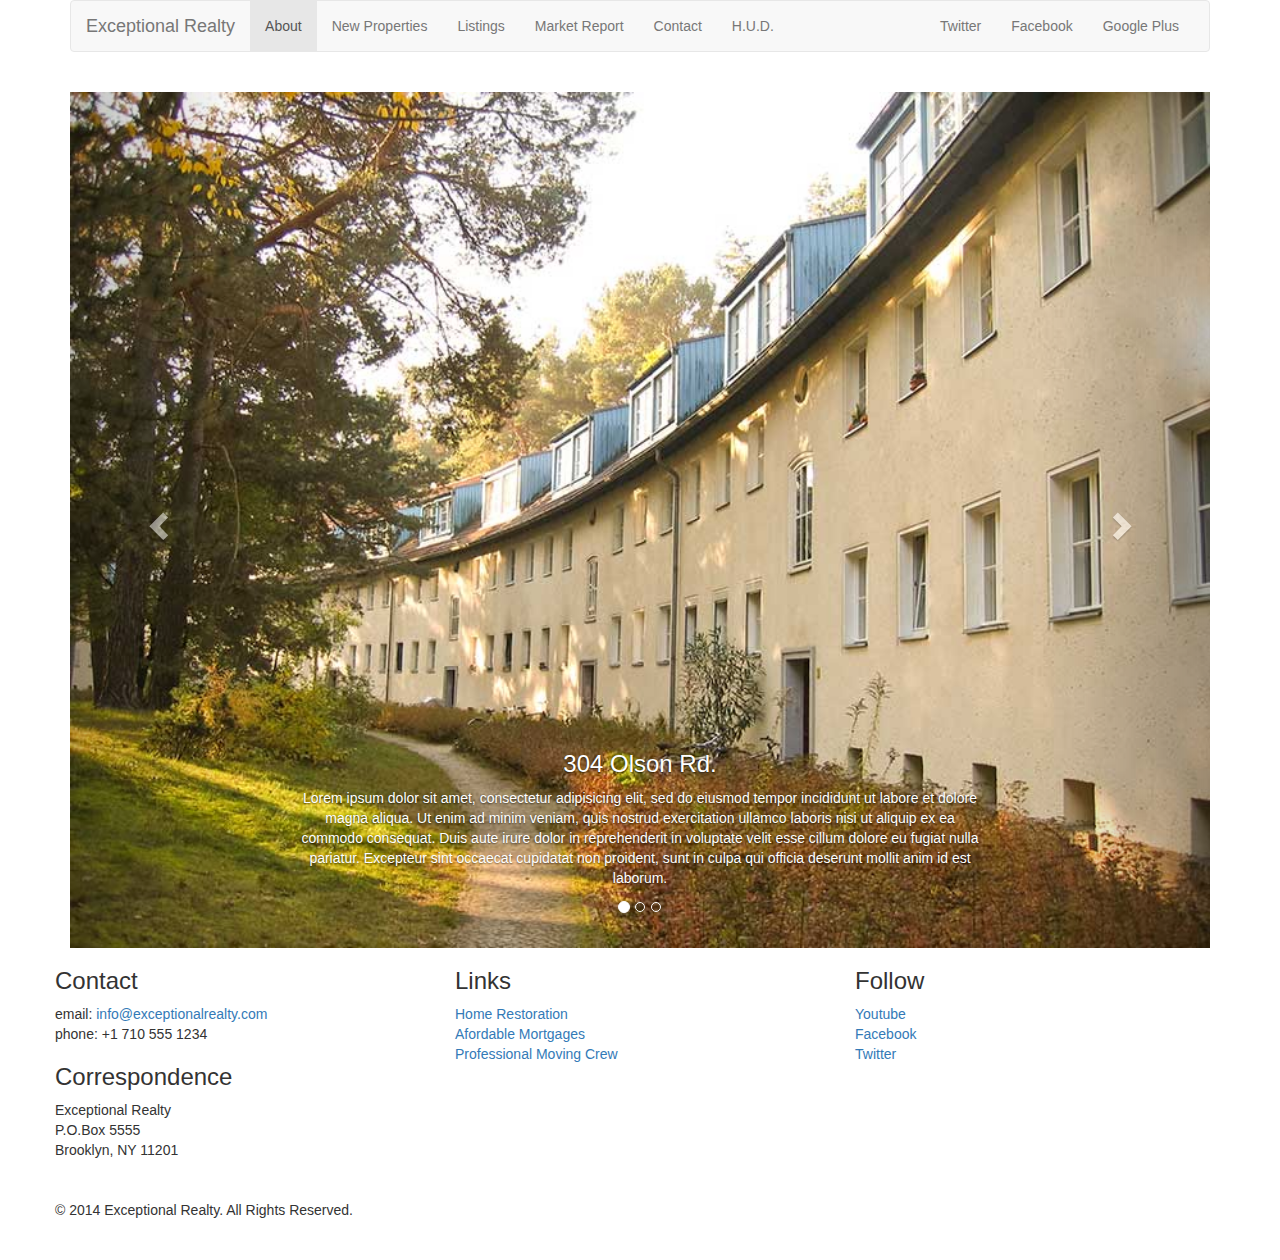
<file: new-properties.html>
<!DOCTYPE html>
<html lang="en">
  <head>
    <meta charset="UTF-8">
    <meta name="viewport" content="width=device-width, initial-scale=1.0, minimum-scale=1.0, maximum-scale=1.0">
    <title>Exceptional Realty Group - Luxury Homes - About</title>

    <!-- Bootstrap -->
    <link href="css/bootstrap.min.css" rel="stylesheet">

    <!-- Custom Styles -->
    <link href="css/style.css" rel="stylesheet">

    <!-- HTML5 shim and Respond.js for IE8 support of HTML5 elements and media queries -->
    <!-- WARNING: Respond.js doesn't work if you view the page via file:// -->
    <!--[if lt IE 9]>
      <script src="https://oss.maxcdn.com/html5shiv/3.7.3/html5shiv.min.js"></script>
      <script src="https://oss.maxcdn.com/respond/1.4.2/respond.min.js"></script>
    <![endif]-->
  </head>

  <body>
    <div class="container">

      <div class="row">
        <div class="col-sm-12">
          <nav class="navbar navbar-default">
            <div class="container-fluid">
              <!-- Brand and toggle get grouped for better mobile display -->
              <div class="navbar-header">
                <button type="button" class="navbar-toggle collapsed" data-toggle="collapse" data-target="#bs-example-navbar-collapse-1" aria-expanded="false">
                  <span class="sr-only">Toggle navigation</span>
                  <span class="icon-bar"></span>
                  <span class="icon-bar"></span>
                  <span class="icon-bar"></span>
                </button>
                <a class="navbar-brand" href="#">Exceptional Realty</a>
              </div>

              <!-- Collect the nav links, forms, and other content for toggling -->
              <div class="collapse navbar-collapse" id="bs-example-navbar-collapse-1">
              <!--main nav links-->
                <ul class="nav navbar-nav">
                  <li class="active"><a class="selected" href="index.html">About</a></li>
                  <li><a href="new-properties.html">New Properties</a></li>
                  <li><a href="real-estate-listings.html">Listings</a></li>
                  <li><a href="market-report.html">Market Report</a></li>
                  <li><a href="contact.html">Contact</a></li>
                  <li><a href="http://hud.gov" target="_blank">H.U.D.</a></li>
                </ul>
                <!--social nav links-->
                <ul class="nav navbar-nav navbar-right">
                  <li> <a class="twit" href="#" title="Twitter">Twitter</a></li>
                  <li> <a class="fbook" href="#" title="Facebook">Facebook</a></li>
                  <li> <a class="gplus" href="#" title="Google Plus">Google Plus</a></li>
                </ul>
              </div><!-- /.navbar-collapse -->
            </div><!-- /.container-fluid -->
          </nav>
                  </div>
                </div>

        <div class="row">
          <div class="col-xs-12">
          <!--Image Carousel-->
          <div id="carousel-example-generic" class="carousel slide" data-ride="carousel">
            <!-- Indicators -->
            <ol class="carousel-indicators">
              <li data-target="#carousel-example-generic" data-slide-to="0" class="active"></li>
              <li data-target="#carousel-example-generic" data-slide-to="1"></li>
              <li data-target="#carousel-example-generic" data-slide-to="2"></li>
            </ol>

            <!-- Wrapper for slides -->
            <div class="carousel-inner" role="listbox">

              <div class="item active">
                <img src="images/new-1.jpg" alt="304 Olson Rd."><div class="carousel-caption">
                  <h3>304 Olson Rd.</h3>
                  <p>Lorem ipsum dolor sit amet, consectetur adipisicing elit, sed do eiusmod
                  tempor incididunt ut labore et dolore magna aliqua. Ut enim ad minim veniam,
                  quis nostrud exercitation ullamco laboris nisi ut aliquip ex ea commodo
                  consequat. Duis aute irure dolor in reprehenderit in voluptate velit esse
                  cillum dolore eu fugiat nulla pariatur. Excepteur sint occaecat cupidatat non
                  proident, sunt in culpa qui officia deserunt mollit anim id est laborum.</p>
                </div>
                </div>
              

              <div class="item">
                <img src="images/new-2.jpg" alt="9872 Freemont Dr.">
                <div class="carousel-caption">
                  <h3>9872 Freemont Dr.</h3>
                  <p>Lorem ipsum dolor sit amet, consectetur adipisicing elit, sed do eiusmod
                  tempor incididunt ut labore et dolore magna aliqua. Ut enim ad minim veniam,
                  quis nostrud exercitation ullamco laboris nisi ut aliquip ex ea commodo
                  consequat. Duis aute irure dolor in reprehenderit in voluptate velit esse
                  cillum dolore eu fugiat nulla pariatur. Excepteur sint occaecat cupidatat non
                  proident, sunt in culpa qui officia deserunt mollit anim id est laborum.</p>
                </div>
              </div>

            </div>

            <!-- Controls -->
            <a class="left carousel-control" href="#carousel-example-generic" role="button" data-slide="prev">
              <span class="glyphicon glyphicon-chevron-left" aria-hidden="true"></span>
              <span class="sr-only">Previous</span>
            </a>
            <a class="right carousel-control" href="#carousel-example-generic" role="button" data-slide="next">
              <span class="glyphicon glyphicon-chevron-right" aria-hidden="true"></span>
              <span class="sr-only">Next</span>
            </a>
          </div><!-- .col-xs-12 -->
        </div><!-- .row -->

                <div class="row">
        <div class="col-sm-4">
          <h3>Contact</h3>
          <p>
            email: <a href="mailto:info@exceptionalrealty.com">info@exceptionalrealty.com</a><br>
            phone: +1 710 555 1234
          </p>
          <h3>Correspondence</h3>
          <address>
            Exceptional Realty<br>
            P.O.Box 5555<br>
            Brooklyn, NY 11201
          </address>
        </div>
        <div class="col-sm-4">
          <h3>Links</h3>
          <p>
            <a href="#" target="_blank">Home Restoration</a><br>
            <a href="#" target="_blank">Afordable Mortgages</a><br>
            <a href="#" target="_blank">Professional Moving Crew</a>
          </p>
        </div>
        <div class="col-sm-4">
          <h3>Follow</h3>
          <p>
            <a href="#" target="_blank">Youtube</a><br>
            <a href="#" target="_blank">Facebook</a><br>
            <a href="#" target="_blank">Twitter</a>
          </p>
        </div>
      </div>

      <div class="row">
        <div class="col-sm-12">
          &copy; 2014 Exceptional Realty. All Rights Reserved.
        </div>
      </div>
    </div><!--container-->

    <!-- jQuery (necessary for Bootstrap's JavaScript plugins) -->
    <script src="https://ajax.googleapis.com/ajax/libs/jquery/1.12.4/jquery.min.js"></script>
    <!-- Include all compiled plugins (below), or include individual files as needed -->
    <script src="js/bootstrap.min.js"></script>
  </body>
</html>
</file>
<file: css/style.css>
/*/////// MEDIA ////////*/

img, video, audio, iframe, table, form {
  width: 100%; /* IE */
  max-width: 100%; /* FF, Safari, Chrome */
}

/*/////// LAYOUT STYLES ////////*/

.row {
	margin-bottom: 20px;
}

/*/////// CAROUSEL STYLES ////////*/

#carousel-examples-generic .item img {
  height: auto;
}

.carousel-caption p {
  display: none;
}

@media only screen and (min-width: 768px) {
  #carousel-examples-generic .item img {
  height: 384px;
}
}

@media only screen and (min-width: 992px) {
  #carousel-examples-generic .item img {
  height: 496px;
}
  .carousel-caption p {
  display: block;
}
}

@media only screen and (min-width: 1200px) {
  #carousel-examples-generic .item img {
  height: 600px;
}
}
</file>
